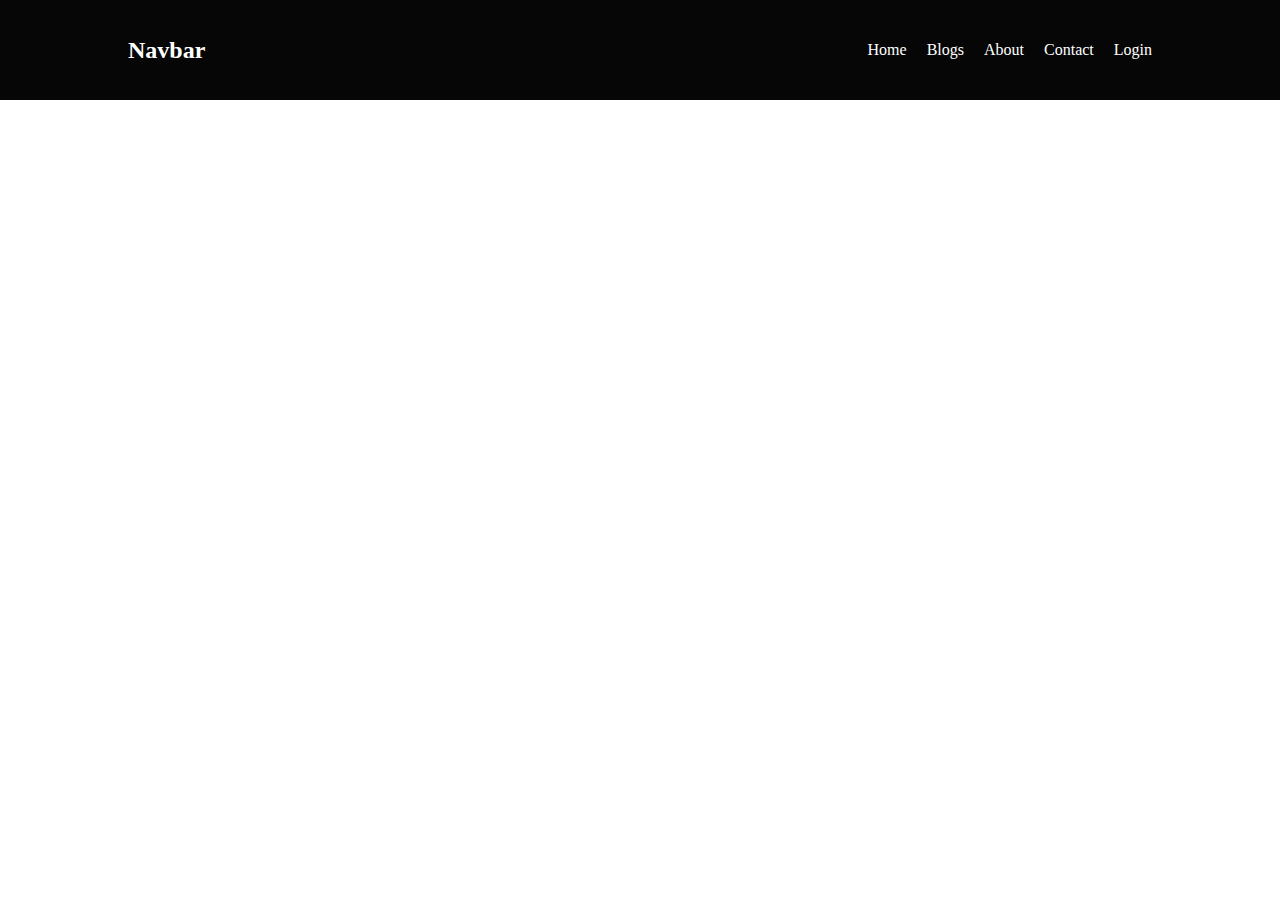
<file: ResponsiveNavbar/index.html>
<!DOCTYPE html>
<html lang="en">

<head>
    <meta charset="UTF-8">
    <meta name="viewport" content="width=device-width, initial-scale=1.0">
    <title>Document</title>
    <link rel="stylesheet" href="./style.css">
    <link rel="stylesheet" href="https://cdnjs.cloudflare.com/ajax/libs/font-awesome/6.5.2/css/all.min.css" />
</head>

<body>
    <div class="navbar">
        <div class="logo">
            <h2>Navbar</h2>
        </div>
        <div class="navs">
            <input type="checkbox" id="checkbox">
            <label for="checkbox" class="checkbtn">
                <i class="fas fa-bars"></i>
            </label>
            <ul>
                <li>Home</li>
                <li>Blogs</li>
                <li>About</li>
                <li>Contact</li>
                <li>Login</li>
            </ul>
        </div>
    </div>
</body>

</html>
</file>
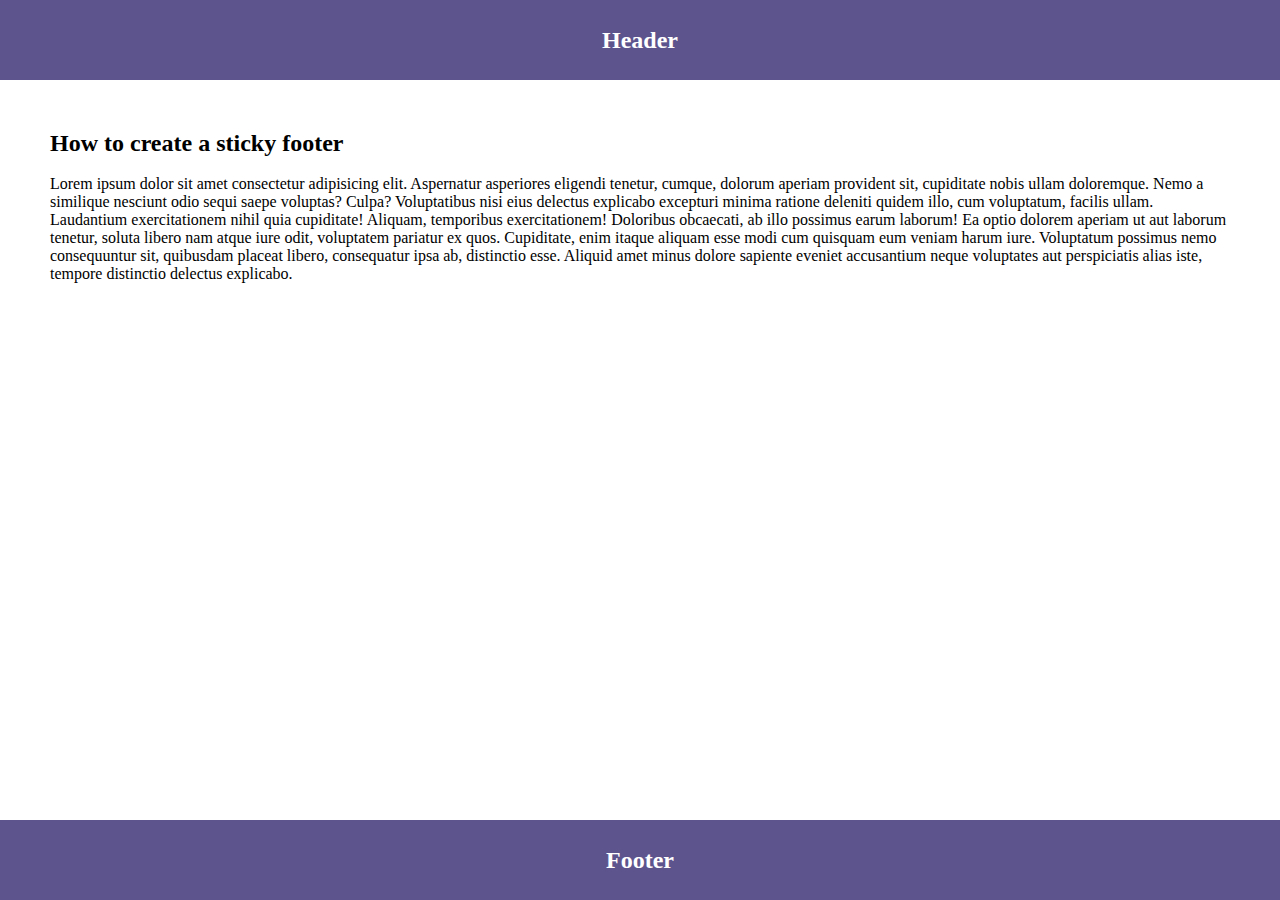
<file: StickyFooter/index.html>
<!DOCTYPE html>
<html lang="en">
<head>
    <meta charset="UTF-8">
    <meta name="viewport" content="width=device-width, initial-scale=1.0">
    <title>Document</title>
    <link rel="stylesheet" href="./style.css">
</head>
<body>
    <div class="main">
        <div class="header">
            <h2>Header</h2>
        </div>
        <div class="content">
            <h2>How to create a sticky footer</h2><br>
            <p>Lorem ipsum dolor sit amet consectetur adipisicing elit. Aspernatur asperiores eligendi tenetur, cumque, dolorum aperiam provident sit, cupiditate nobis ullam doloremque. Nemo a similique nesciunt odio sequi saepe voluptas? Culpa?
            Voluptatibus nisi eius delectus explicabo excepturi minima ratione deleniti quidem illo, cum voluptatum, facilis ullam. Laudantium exercitationem nihil quia cupiditate! Aliquam, temporibus exercitationem! Doloribus obcaecati, ab illo possimus earum laborum!
            Ea optio dolorem aperiam ut aut laborum tenetur, soluta libero nam atque iure odit, voluptatem pariatur ex quos. Cupiditate, enim itaque aliquam esse modi cum quisquam eum veniam harum iure.
            Voluptatum possimus nemo consequuntur sit, quibusdam placeat libero, consequatur ipsa ab, distinctio esse. Aliquid amet minus dolore sapiente eveniet accusantium neque voluptates aut perspiciatis alias iste, tempore distinctio delectus explicabo.</p>
        </div>
        <div class="footer">
            <h2>Footer</h2>
        </div>
    </div>
</body>
</html>
</file>
<file: ResponsiveNavbar/style.css>
/* * {
    margin: 0px;
    padding: 0px;
}

.navbar {
    display: flex;
    justify-content: space-between;
    height: 100px;
    background-color: rgb(6, 6, 6);
    line-height: 100px;
    padding: 0px 10%;
    color: white;
}

.navbar .navs {
    display: flex;
}

.navbar .navs ul {
    display: flex;
    justify-content: space-between;
}

.navs ul li {
    text-decoration: none;
    list-style: none;
    padding-left: 20px;
}

.navs .checkbtn {
    font-size: 30px;
    color: white;
    float: right;
    line-height: 100px;
    cursor: pointer;
    display: none;
}

.navs #checkbox {
    display: none;
}

@media only screen and (max-width: 800px) {
    .navs .checkbtn {
        display: block !important;
    }

    .navs ul {
        position: fixed;
        display: block !important;
        width: 100%;
        height: 100vh;
        background: rgb(240, 237, 237);
        color: black;
        top: 100px;
        left: -100%;
        text-align: center;
        transition: all 0.7s;
    }

    .navs ul li {
        padding-left: 0px !important;
    }

    #checkbox:checked~ul {
        left: 0 !important;
    }
} */







* {
    margin: 0;
    padding: 0;
  }
  
  a {
    text-decoration: none;
    color: inherit;
  }
  
  a:hover {
    color: blue;
  }
  
  .navbar {
    display: flex;
    justify-content: space-between;
    height: 100px;
    background-color: rgb(6, 6, 6);
    line-height: 100px;
    padding: 0px 10%;
    color: white;
  }
  
  .navbar .navs {
    display: flex;
  }
  
  .navbar .navs ul {
    display: flex;
    justify-content: space-between;
  }
  
  .navs ul li {
    text-decoration: none;
    list-style: none;
    padding-left: 20px;
  }
  
  .navs .checkbtn {
    font-size: 30px;
    color: white;
    float: right;
    line-height: 100px;
    cursor: pointer;
    display: none;
  }
  
  .navs #checkbox {
    display: none;
  }
  
  @media only screen and (max-width: 800px) {
    .navs .checkbtn {
      display: block;
    }
    .navs ul {
      position: fixed;
      display: block !important;
      width: 100%;
      height: 100vh;
      background: rgb(240, 237, 237);
      color: black;
      top: 100px;
      left: -100%;
      text-align: center;
      transition: all 0.7s;
    }
  
    .navs ul li {
      padding-left: 0px !important;
    }
    #checkbox:checked ~ ul {
      left: 0 !important;
    }
  }
</file>
<file: StickyFooter/style.css>
*{
    margin: 0px;
    padding: 0px;
}

.main{
    min-height: 100vh;
}

.header{
    height: 80px;
    width: 100%;
    background-color: rgb(94, 84, 141);
    color: white;
    text-align: center;
    line-height: 80px;
}

.content{
    padding: 50px;
}

.footer{
    position: sticky;
    top: 100%;
    height: 80px;
    width: 100%;
    background-color: rgb(94, 84, 141);
    color: white;
    text-align: center;
    line-height: 80px;
}
</file>
